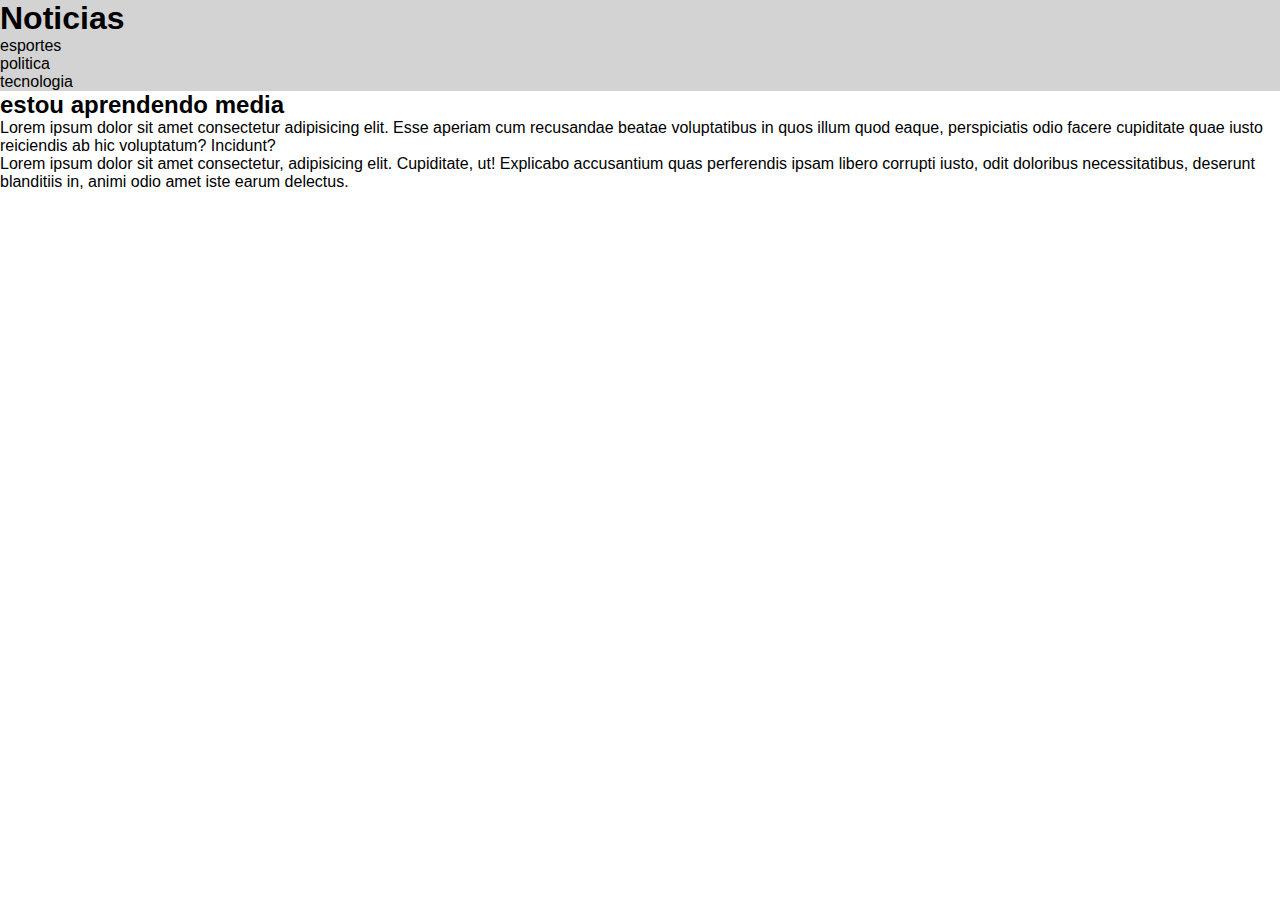
<file: mq001/index.html>
<!DOCTYPE html>
<html lang="pt-br">

<head>
    <meta charset="UTF-8">
    <meta http-equiv="X-UA-Compatible" content="IE=edge">
    <meta name="viewport" content="width=device-width, initial-scale=1.0">
    <title>Media Query</title>
    <link rel="stylesheet" href="estilos/tela.css" media="screen">
    <link rel="stylesheet" href="estilos/impressora.css" media="print">
</head>

<body>
    <header>
        <h1>Noticias</h1>
        <menu>
            <ul>
                <li>esportes</li>
                <li>politica</li>
                <li>tecnologia</li>
            </ul>
        </menu>
    </header>
    <main>
        <article>
            <h2>estou aprendendo media</h2>
            <p>Lorem ipsum dolor sit amet consectetur adipisicing elit. Esse aperiam cum recusandae beatae voluptatibus
                in quos illum quod eaque, perspiciatis odio facere cupiditate quae iusto reiciendis ab hic voluptatum?
                Incidunt?</p>

            <p>Lorem ipsum dolor sit amet consectetur, adipisicing elit. Cupiditate, ut! Explicabo accusantium quas
                perferendis ipsam libero corrupti iusto, odit doloribus necessitatibus, deserunt blanditiis in, animi
                odio amet iste earum delectus.</p>
        </article>
    </main>

</body>

</html>
</file>
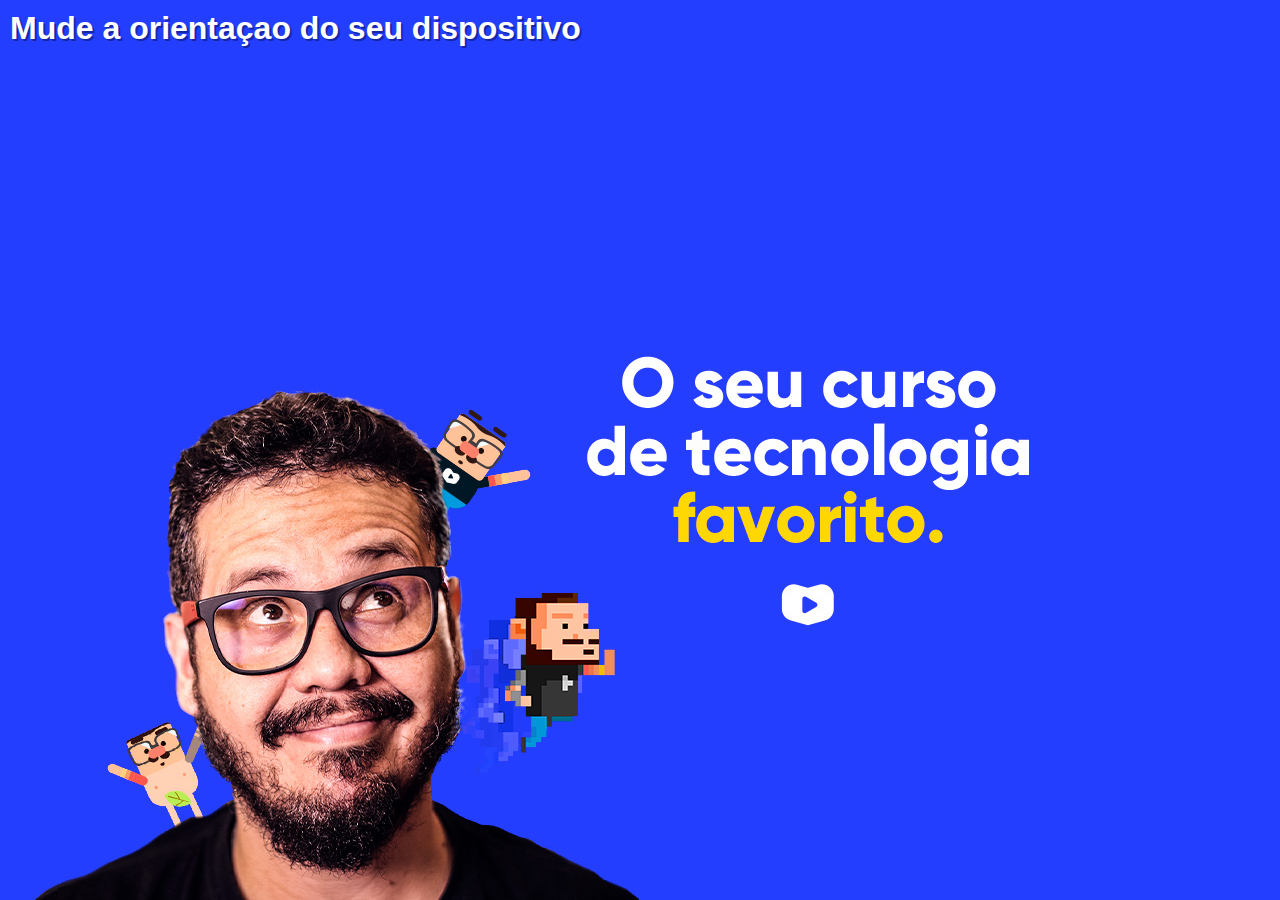
<file: mq003/index.html>
<!DOCTYPE html>
<html lang="pt-br">

<head>
    <meta charset="UTF-8">
    <meta http-equiv="X-UA-Compatible" content="IE=edge">
    <meta name="viewport" content="width=device-width, initial-scale=1.0">
    <title>Document</title>
    <link rel="stylesheet" href="estilo/style.css">
</head>

<body>

    <h1>Mude a orientaçao do seu dispositivo</h1>

</body>

</html>
</file>
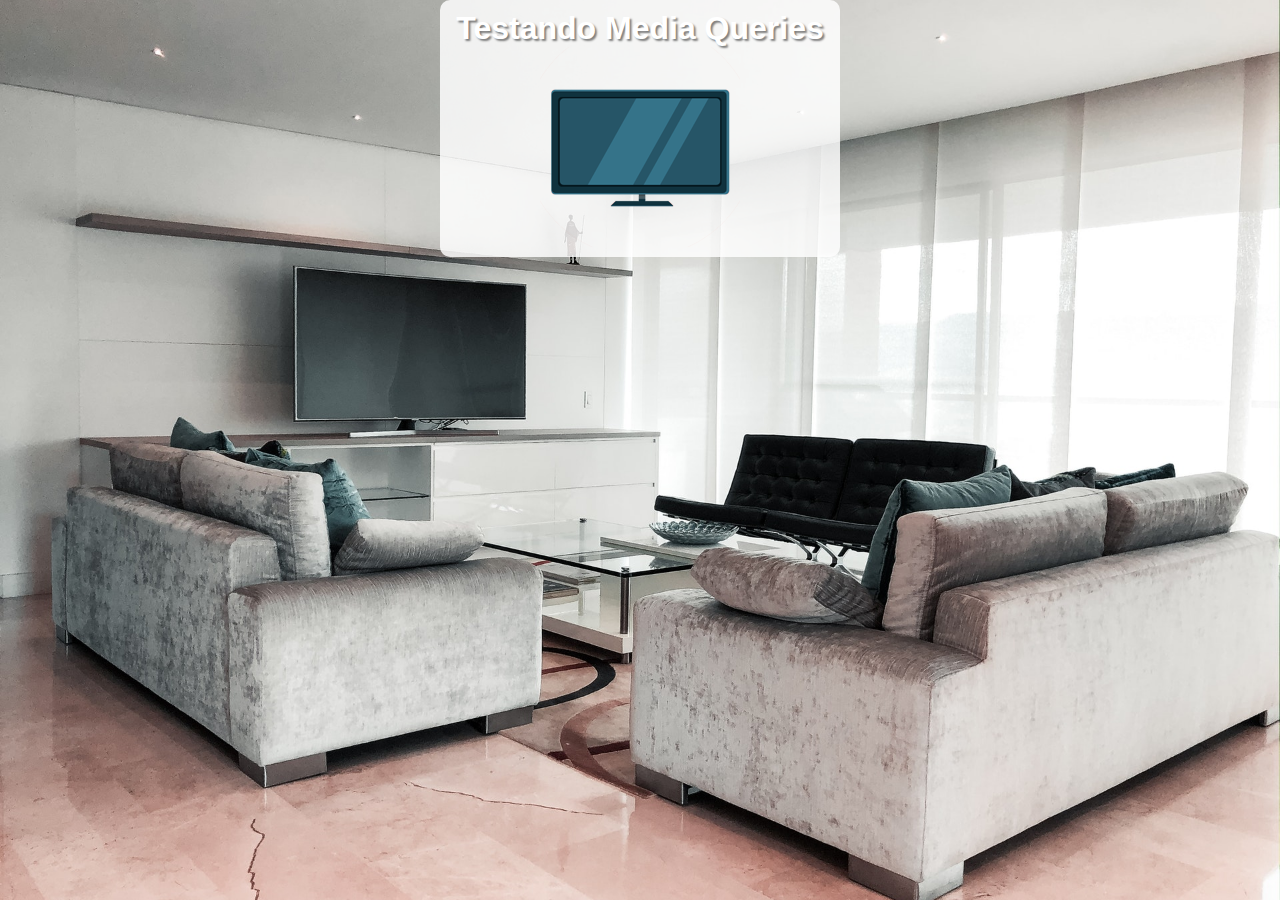
<file: mq004/index.html>
<!DOCTYPE html>
<html lang="pt-br">

<head>
    <meta charset="UTF-8">
    <meta http-equiv="X-UA-Compatible" content="IE=edge">
    <meta name="viewport" content="width=device-width, initial-scale=1.0">
    <title>Document</title>
    <link rel="stylesheet" href="estilo/style.css" media="all">
    <link rel="stylesheet" href="estilo/media-query.css">
</head>

<body>
    <main>
        <h1>Testando Media Queries</h1>
        <img id="phone" src="imagens/icon-phone.png" alt="acessando via smarthphone">
        <img id="tablet" src="imagens/icon-tablet.png" alt="acessando via tablet">
        <img id="print" src="imagens/icon-print.png" alt="versao impessao">
        <img id="tv" src="imagens/icon-tv.png" alt="versao tv">
        <img id="pc" src="imagens/icon-pc.png" alt="versao pc">
    </main>
</body>

</html>
</file>
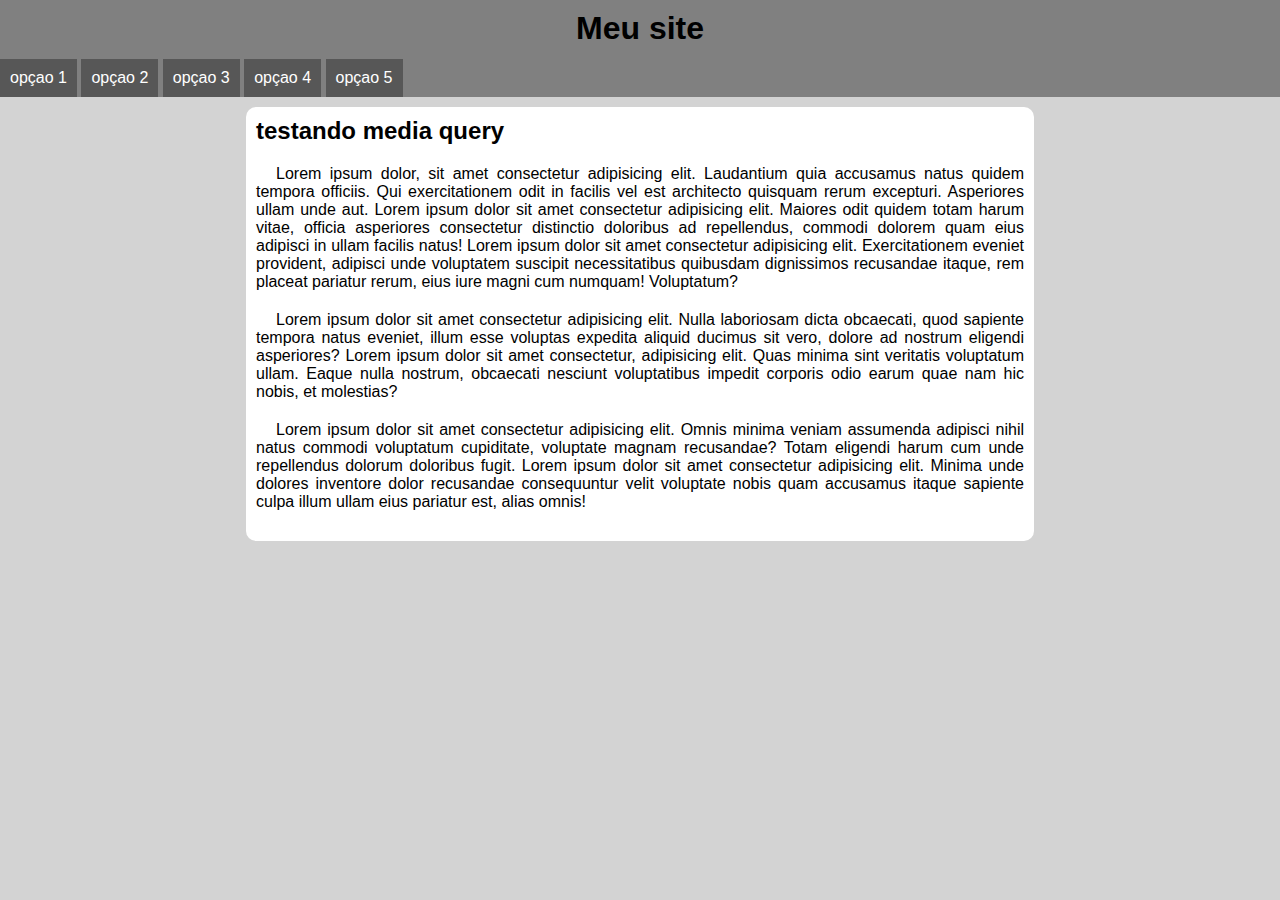
<file: mq005/index.html>
<!DOCTYPE html>
<html lang="pt-br">

<head>
    <meta charset="UTF-8">
    <meta http-equiv="X-UA-Compatible" content="IE=edge">
    <meta name="viewport" content="width=device-width, initial-scale=1.0">
    <title>Media query</title>
    <link href="https://fonts.googleapis.com/icon?family=Material+Icons" rel="stylesheet">
    <link rel="stylesheet" href="estilos/style.css">
    <link rel="stylesheet" href="estilos/media-query.css">
</head>

<body onresize="mudouTamanho()">
    <header>
        
        <h1>Meu site</h1>
        <span id="burguer" class="material-icons" onclick="clickMenu()">menu</span>
        <menu id="itens">
            <ul>
                <li><a href="#">opçao 1</a></li>
                <li><a href="#">opçao 2</a></li>
                <li><a href="#">opçao 3</a></li>
                <li><a href="#">opçao 4</a></li>
                <li><a href="#">opçao 5</a></li>
            </ul>
        </menu>

    </header>

    <main>
        <article>
            <h2>testando media query</h2>
            <p>Lorem ipsum dolor, sit amet consectetur adipisicing elit. Laudantium quia accusamus natus quidem tempora
                officiis. Qui exercitationem odit in facilis vel est architecto quisquam rerum excepturi. Asperiores
                ullam unde aut. Lorem ipsum dolor sit amet consectetur adipisicing elit. Maiores odit quidem totam harum
                vitae, officia asperiores consectetur distinctio doloribus ad repellendus, commodi dolorem quam eius
                adipisci in ullam facilis natus! Lorem ipsum dolor sit amet consectetur adipisicing elit. Exercitationem
                eveniet provident, adipisci unde voluptatem suscipit necessitatibus quibusdam dignissimos recusandae
                itaque, rem placeat pariatur rerum, eius iure magni cum numquam! Voluptatum?</p>
            <p>Lorem ipsum dolor sit amet consectetur adipisicing elit. Nulla laboriosam dicta obcaecati, quod sapiente
                tempora natus eveniet, illum esse voluptas expedita aliquid ducimus sit vero, dolore ad nostrum eligendi
                asperiores? Lorem ipsum dolor sit amet consectetur, adipisicing elit. Quas minima sint veritatis
                voluptatum ullam. Eaque nulla nostrum, obcaecati nesciunt voluptatibus impedit corporis odio earum quae
                nam hic nobis, et molestias?</p>
            <p>Lorem ipsum dolor sit amet consectetur adipisicing elit. Omnis minima veniam assumenda adipisci nihil
                natus commodi voluptatum cupiditate, voluptate magnam recusandae? Totam eligendi harum cum unde
                repellendus dolorum doloribus fugit. Lorem ipsum dolor sit amet consectetur adipisicing elit. Minima
                unde dolores inventore dolor recusandae consequuntur velit voluptate nobis quam accusamus itaque
                sapiente culpa illum ullam eius pariatur est, alias omnis!</p>
        </article>
    </main>
    <script>
        function mudouTamanho() {
            if (window.innerWidth >= 768){
                itens.style.display = 'block'
            } else {
                itens.style.display = 'none'
            }
        }

        function clickMenu() {
            if(itens.style.display == 'block'){
                itens.style.display = 'none'
            } else {
                itens.style.display = 'block'
            }
        }
    </script>
</body>

</html>
</file>
<file: mq001/estilos/tela.css>
/* estilo para telas */
*{
    margin: 0px;
    padding: 0px;
}

html {
    font-family: Arial, Helvetica, sans-serif;
    font-size: 1em;
}

header {
    background-color: lightgray;
}
</file>
<file: mq001/estilos/impressora.css>
/* estilo para impressora */

*{
    margin: 10px;
    padding: 10px;
}

html {
    font-family: 'Courier New', Courier, monospace;
    font-size: 1.5em;
    line-height: 1.5em;
}

menu {
    display: none;
}
</file>
<file: mq003/estilo/style.css>
@media all {
    * {
        margin: 0px;
        padding: 0px;
        font-family: Arial, Helvetica, sans-serif;
    }

    html,
    body {
        width: 100vw;
        height: 100vh;
        background-color: #233eff;
        background-size: contain;
        background-repeat: no-repeat;
    }

    h1 {
        color: white;
        text-shadow: 2px 2px 0px #1526a7;
        padding: 10px;
    }
}
/* delcaraçao retrato */
@media screen and (orientation: portrait) {
    body {
        background-image: url(../imagens/cev-portrait.jpg);
        background-position: center bottom;
    }
}

/* declaraçao paisagem */
@media screen and (orientation: landscape) {
    body {
        background-image: url(../imagens/cev-landscape.jpg);
        background-position: left bottom;
    }
}
</file>
<file: mq004/estilo/style.css>
/* versao Mobile First */

* {
    font-family: Arial, Helvetica, sans-serif;
    font-size: 1em;
    margin: 0px;
    padding: 0px;
    box-sizing: border-box;
}

body, html {
    height: 100vh;
}

body {
    background: black url(../imagens/back-phone.jpg) no-repeat;
    background-size: cover;
    background-position: center center;
}

main{
    background-color: rgba(255, 255, 255, 0.826);
    width: 400px;
    margin: auto;
    border-radius: 10px;
    padding: 10px;
}

h1 {
    text-align: center;
    color: white;
    text-shadow: 2px 2px 2px rgba(0, 0, 0, 0.485);
    font-size: 2em;
}

img {
    display: block;
    margin: auto
}

img#phone {display: block;}
img#tablet {display: none;}
img#print {display: none;}
img#tv {display: none;}
img#pc {display: none;}
</file>
<file: mq004/estilo/media-query.css>
/* typical device breakpoints
pequenas telas: ate 320px
celular: de 320 ate 480
tablet:481 ate 768
desktop(laptop): 768 ate 1024px
desktop large: 1025 ate 1200
grandes telas: acima de 1201
*/

@media print {
    * {
        font-family: Arial, Helvetica, sans-serif;
    }
    body {
        background-image: url(../imagens/back-print.jpg);
        
    }
    main {
        border: 2px solid black
    }
    main h1{
        text-shadow: none;
        color: black;
    }
}
 /*tablet*/
@media screen and (min-width: 768px) and (max-width: 992px) {
   
    body {
        background-image: url(../imagens/back-tablet.jpg);
    }

    img#phone {display: none;}
    img#tablet {display: block;}
    img#print {display: none;}
    img#tv {display: none;}
    img#pc {display: none;}
}
 /*desktop*/
@media screen and (min-width: 992px) and (max-width: 1200px) {
   
    body{
        background-image: url(../imagens/back-pc.jpg);
    }
    img#phone {display: none;}
    img#tablet {display: none;}
    img#print {display: none;}
    img#tv {display: none;}
    img#pc {display: block;}
}
/* grandes telas*/
@media screen and (min-width: 1200px) {
    
    body {
        background-image: url(../imagens/back-tv.jpg);
    }
    img#phone {display: none;}
    img#tablet {display: none;}
    img#print {display: none;}
    img#tv {display: block;}
    img#pc {display: none;}
}
</file>
<file: mq005/estilos/style.css>
*{
    font-family: Arial, Helvetica, sans-serif;
    margin: 0px;
    padding: 0px;
}


body, html {
    background-color: lightgray;
}

header {
    background-color: gray;
}

header > h1 {
    padding: 10px;
    text-align: center;
}

span#burguer{
    background-color: rgb(48, 48, 48);
    display: block;
    color: white;
    text-align: center;
    padding: 10px;
    cursor: pointer;
}

span#burguer:hover {
    background-color: white;
    color: black;
}

menu {
    display: none;
}

menu > ul {
    list-style: none;
}

menu > ul >li > a {
    display: block;
    padding: 10px;
    text-decoration: none;
    background-color: rgb(87, 87, 87);
    text-align: center;
    color: white;
    border-top: 2px solid gray;
}

menu > ul > li > a:hover {
    background-color: rgb(93, 92, 92);
}

main {
    width: 90vw;
    background-color: white;
    margin: auto;
    margin-top: 10px;
    padding: 10px;
    border-radius: 10px;
}

article > h2 {
    padding-bottom: 20px;
}

article > p {
    text-align: justify;
    margin-bottom: 20px;
    text-indent: 20px;
}
</file>
<file: mq005/estilos/media-query.css>
@media screen and (min-width: 768px) {
    span#burguer{
        display: none;
    }

    menu {
        display: block;
    }

    menu > ul > li {
        display: inline-block;
    }

    main {
        width: 768px;
    }
}
</file>
